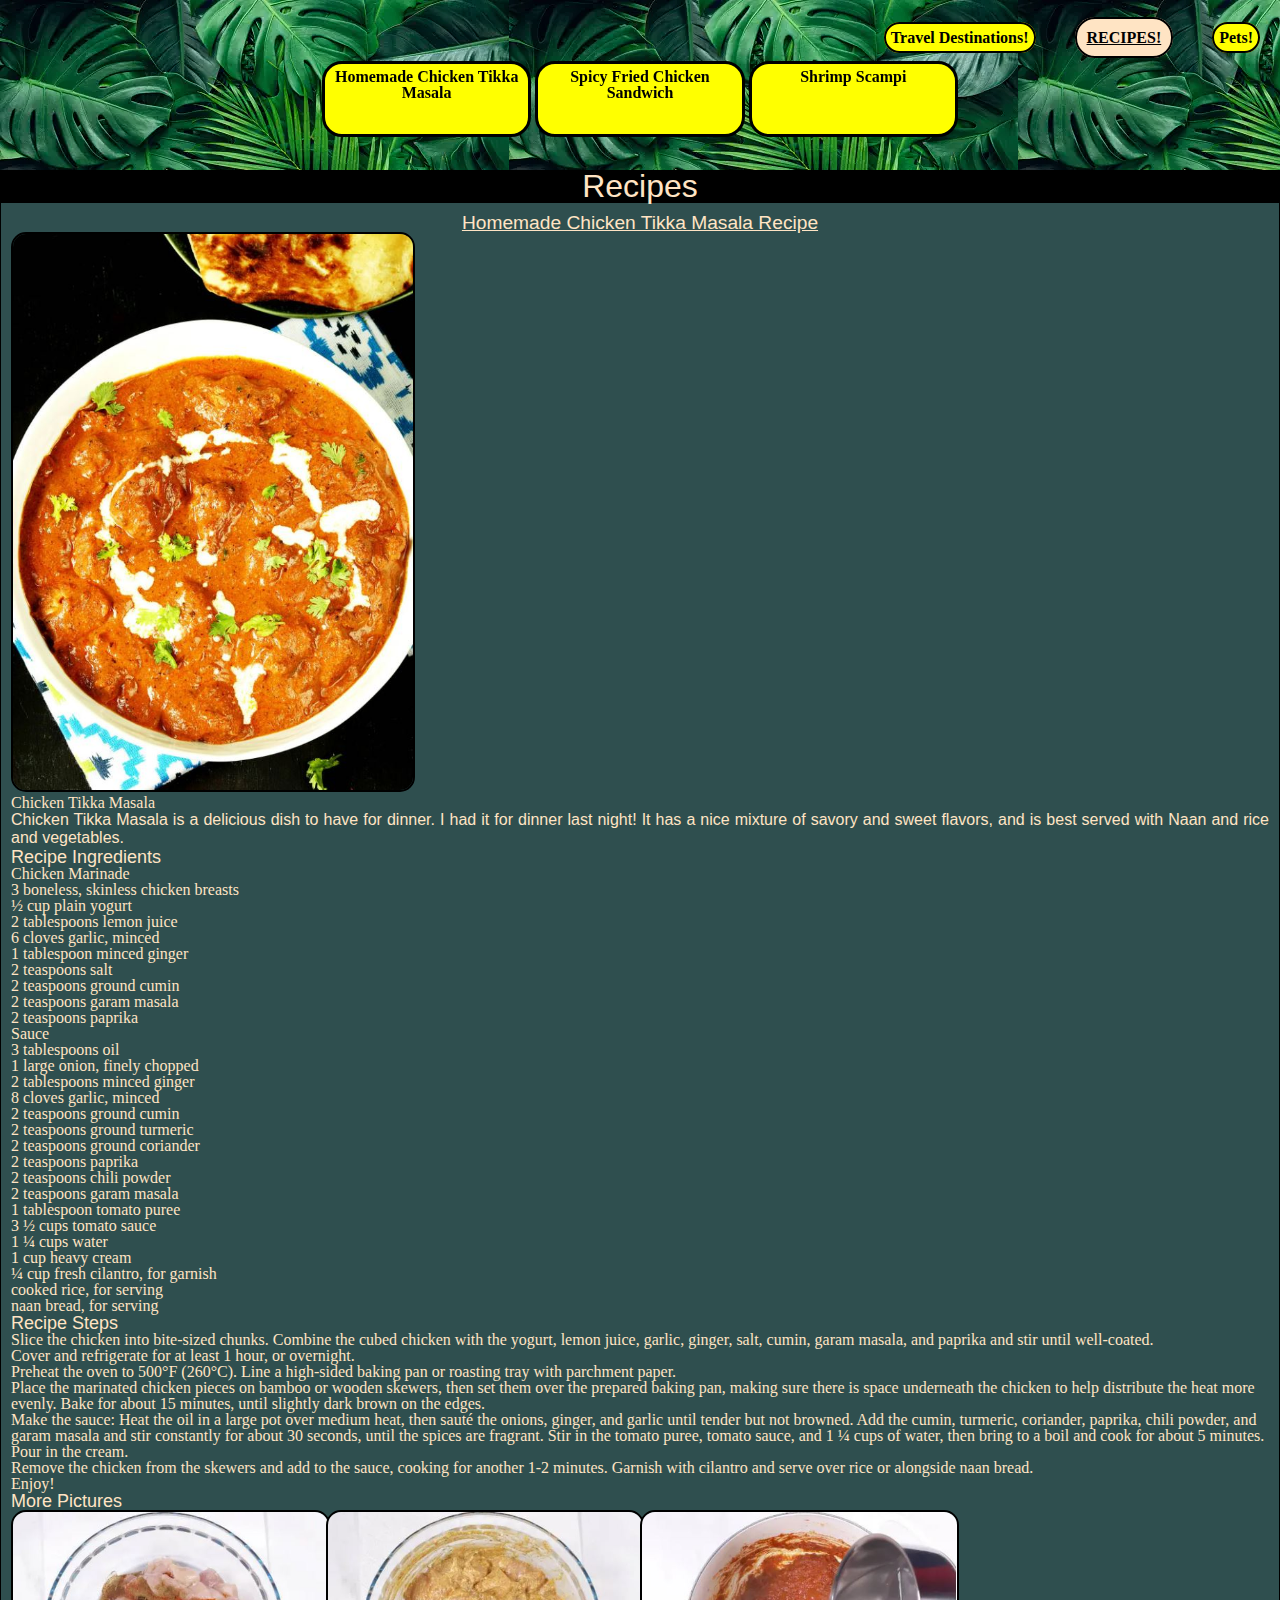
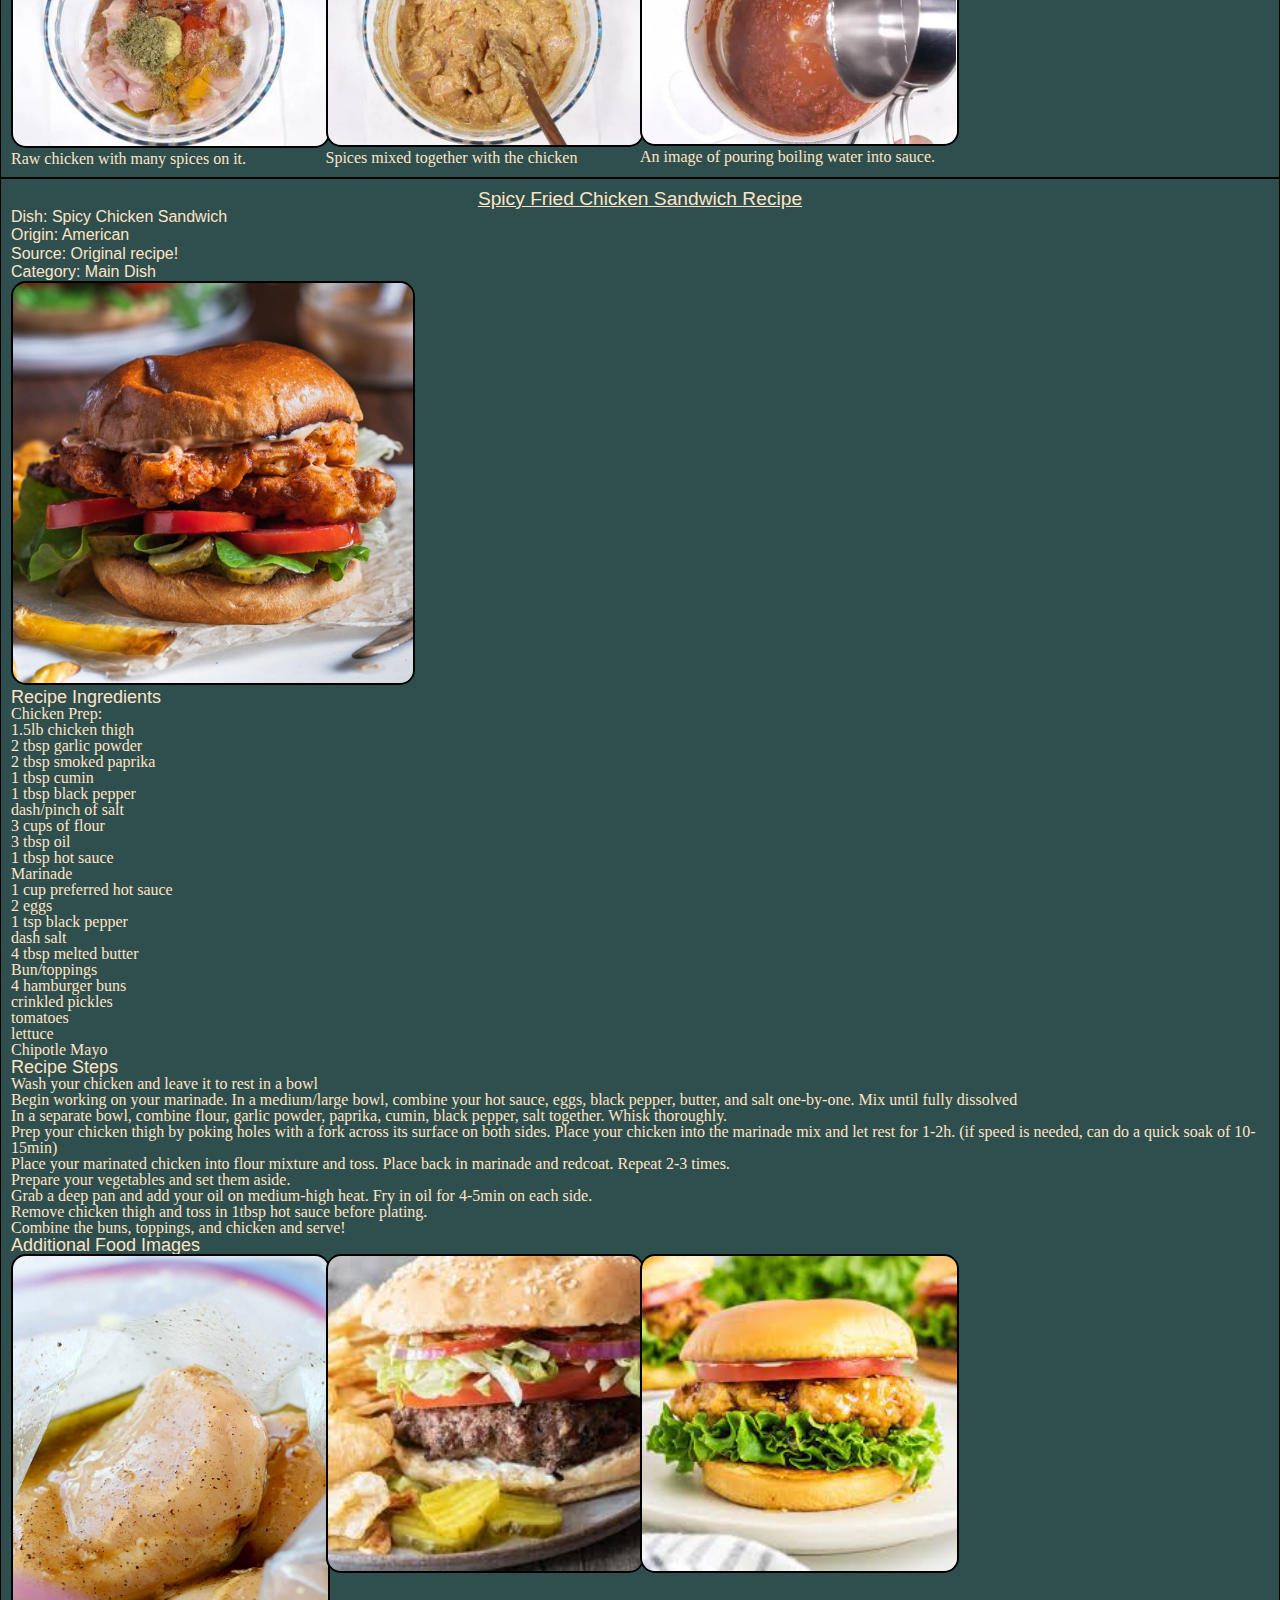
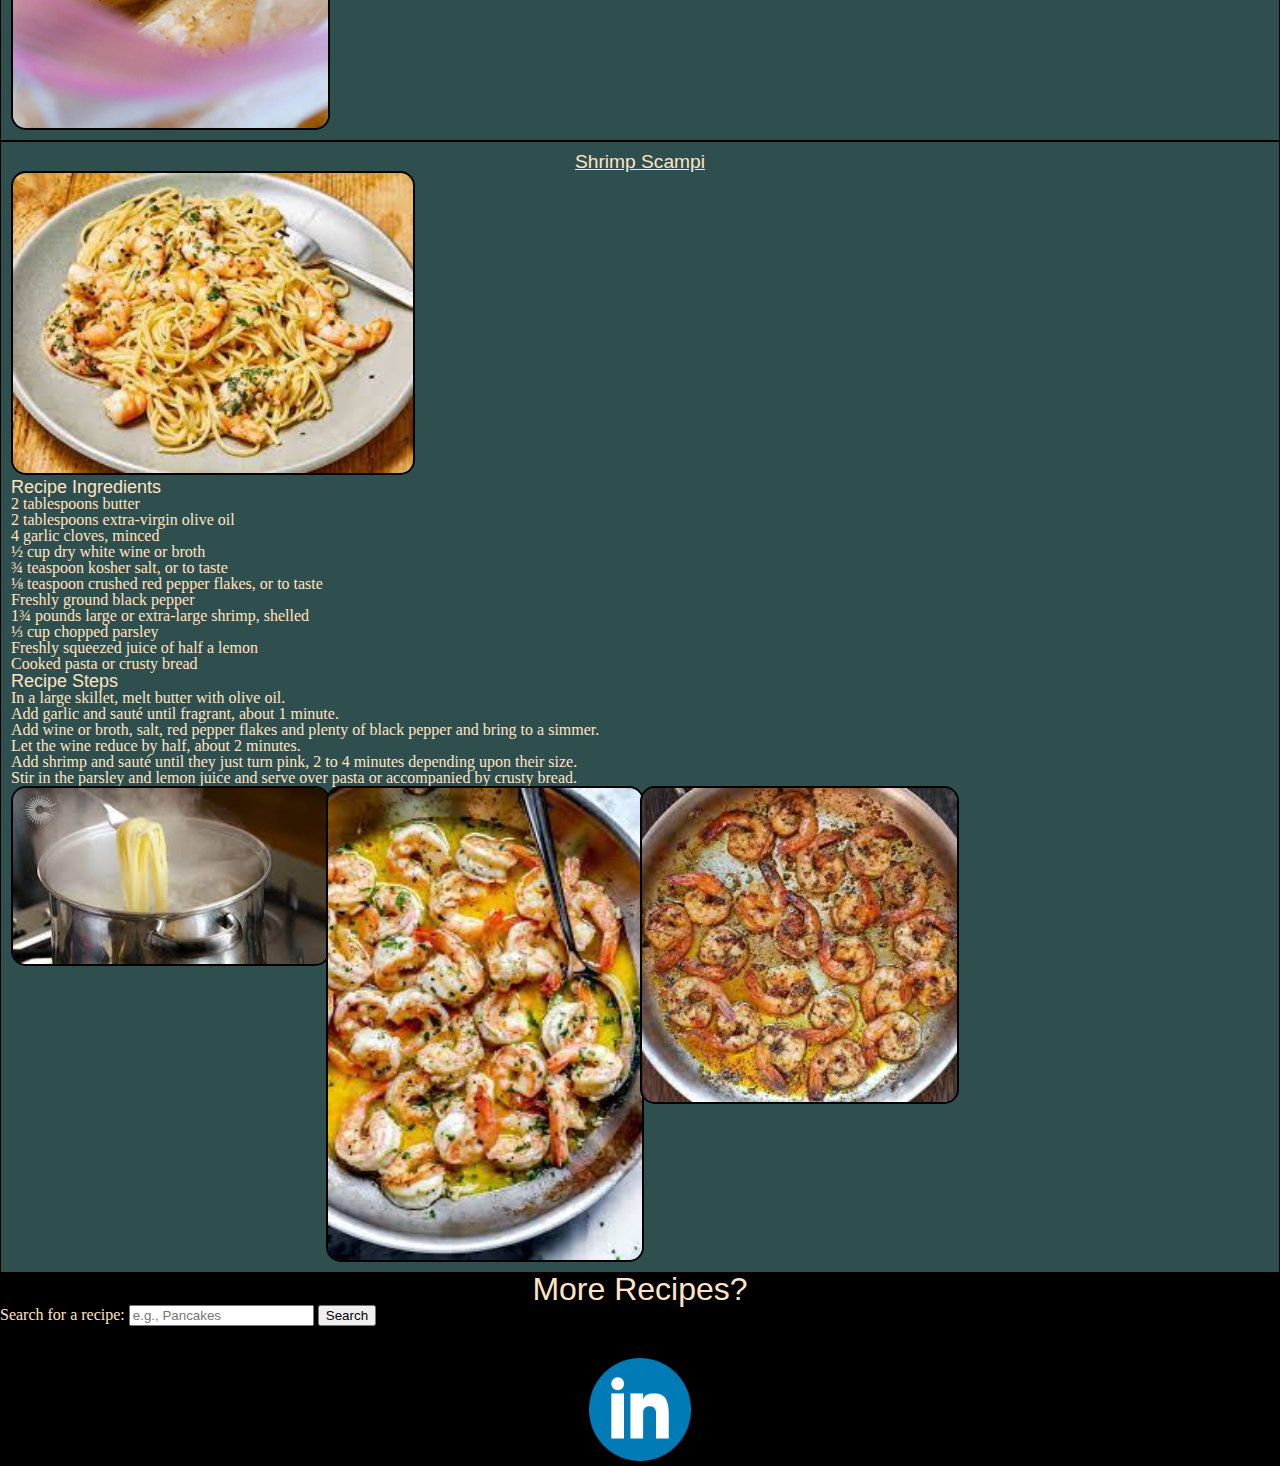
<file: recipes.html>
<!DOCTYPE html>
<html lang="en">
<head>
    <meta charset="UTF-8">
    <meta name="viewport" content="width=device-width, initial-scale=1.0">
    <link rel="stylesheet" type="text/css" href="css/reset.css">
    <link rel="stylesheet" type="text/css" href="css/style.css">
    <!-- <link rel="shortcut icon" type="image/x-icon" href="../images/food_favicon.ico" /> -->
    <link rel="icon" href" href = "images/food_favicon.ico" />
    <link rel="stylesheet" href="https://fonts.googleapis.com/css?family=Exo+2">
    <title>Recipes</title>
</head>
<body>
    <div class="skip" ><a href="#main" tabindex="1" >Skip to Main Content</a></div> 
    <nav id = "head_info">
        <ul>
            <li><a href="index.html">Travel Destinations!</a></li>
            <li><a href="recipes.html" class = "curr">Recipes!</a></li>
            <li><a href="pets.html">Pets!</a></li>
        </ul>
        <div id="locations">
            <a class="place-link" href="#chicken" onmouseover = "hoverColorChange(this)" onmouseout="resetCol(this)">Homemade Chicken Tikka Masala</a>
            <a class="place-link" href="#sandwich" onmouseover = "hoverColorChange(this)" onmouseout="resetCol(this)">Spicy Fried Chicken Sandwich</a>
            <a class="place-link" href="#shrimp" onmouseover = "hoverColorChange(this)" onmouseout="resetCol(this)">Shrimp Scampi</a>
        </div>
    </nav>
    <main id="main">
        <h1>Recipes</h1>
        <div class = "loc" id = "chicken">
            <h2 >Homemade Chicken Tikka Masala Recipe</h2>
            <figure class = "img-small">
                <img src = "images/tikkamasala_1.JPG" alt = "tikka masala" width = 400>
                <figcaption>Chicken Tikka Masala</figcaption>
            </figure>
            <p>
                Chicken Tikka Masala is a delicious dish to have for dinner. I had it for dinner last night! It has a nice mixture of savory and sweet flavors, and is best served with Naan and rice and vegetables. 
            </p>
            <h3>
                Recipe Ingredients
            </h3>
            <h4>
                Chicken Marinade
            </h4>
            <ul>
                <li>3 boneless, skinless chicken breasts</li>
                <li>½ cup plain yogurt</li>
                <li>2 tablespoons lemon juice</li>
                <li>6 cloves garlic, minced</li>
                <li>1 tablespoon minced ginger</li>
                <li>2 teaspoons salt</li>
                <li>2 teaspoons ground cumin</li>
                <li>2 teaspoons garam masala</li>
                <li>2 teaspoons paprika</li>

            </ul>
            <h4>
                Sauce
            </h4>
            <ul>
                <li>3 tablespoons oil</li>
                <li>1 large onion, finely chopped</li>
                <li>2 tablespoons minced ginger</li>
                <li>8 cloves garlic, minced</li>
                <li>2 teaspoons ground cumin</li>
                <li>2 teaspoons ground turmeric</li>
                <li>2 teaspoons ground coriander</li>
                <li>2 teaspoons paprika</li>
                <li>2 teaspoons chili powder</li>
                <li>2 teaspoons garam masala</li>
                <li>1 tablespoon tomato puree</li>
                <li>3 ½ cups tomato sauce</li>
                <li>1 ¼ cups water</li>
                <li>1 cup heavy cream</li>
                <li>¼ cup fresh cilantro, for garnish</li>
                <li>cooked rice, for serving</li>
                <li>naan bread, for serving</li>

            </ul>
            <h3>
                Recipe Steps
            </h3>
            <ol>
                <li>Slice the chicken into bite-sized chunks. Combine the cubed chicken with the yogurt, lemon juice, garlic, ginger, salt, cumin, garam masala, and paprika and stir until well-coated.</li>
                <li>Cover and refrigerate for at least 1 hour, or overnight.</li>
                <li>Preheat the oven to 500°F (260°C). Line a high-sided baking pan or roasting tray with parchment paper.</li>
                <li>Place the marinated chicken pieces on bamboo or wooden skewers, then set them over the prepared baking pan, making sure there is space underneath the chicken to help distribute the heat more evenly. Bake for about 15 minutes, until slightly dark brown on the edges.</li>
                <li>Make the sauce: Heat the oil in a large pot over medium heat, then sauté the onions, ginger, and garlic until tender but not browned. Add the cumin, turmeric, coriander, paprika, chili powder, and garam masala and stir constantly for about 30 seconds, until the spices are fragrant. Stir in the tomato puree, tomato sauce, and 1 ¼ cups of water, then bring to a boil and cook for about 5 minutes. Pour in the cream.</li>
                <li>Remove the chicken from the skewers and add to the sauce, cooking for another 1-2 minutes. Garnish with cilantro and serve over rice or alongside naan bread.</li>
                <li>Enjoy!</li>
            </ol>
            <h3>
                More Pictures
            </h3>
            <div class = "pg">
                <figure>
                    <img src = "images/tikkamasala_3.JPG" alt = "chicken with spices">
                    <figcaption>Raw chicken with many spices on it.</figcaption>
                </figure>
                <figure>
                    <img src = "images/tikkamasala_4.JPG" alt = "mixing of spices">
                    <figcaption>Spices mixed together with the chicken</figcaption>
                </figure>
                <figure>
                    <img src = "images/tikkamasala_5.JPG" alt = "making the sauce" >
                    <figcaption>An image of pouring boiling water into sauce.</figcaption>
                </figure>
            </div>
            
            <!-- Rachel Sondergeld -->
            
        </div>
        <div class = "loc" id = "sandwich">
            <h2>Spicy Fried Chicken Sandwich Recipe</h2>
            <p>Dish: Spicy Chicken Sandwich</p>
            <p>Origin: American</p>
            <p>Source: Original recipe!</p>
            <p>Category: Main Dish</p>
            <img class = "img-small" src="images/spicy-chicken-sandwich-recipe.jpg" alt="Spicy hot chicken sandwich">
            <h3>Recipe Ingredients</h3>

            <h4>Chicken Prep:</h4>
                <ul>
                    <li>1.5lb chicken thigh</li>
                    <li>2 tbsp garlic powder</li>
                    <li>2 tbsp smoked paprika</li>
                    <li>1 tbsp cumin</li>
                    <li>1 tbsp black pepper</li>
                    <li>dash/pinch of salt</li>
                    <li>3 cups of flour</li>
                    <li>3 tbsp oil</li>
                    <li>1 tbsp hot sauce</li>
                </ul>
            <h4>Marinade</h4>
                <ul>
                    <li>1 cup preferred hot sauce</li>
                    <li>2 eggs</li>
                    <li>1 tsp black pepper</li>
                    <li>dash salt</li>
                    <li>4 tbsp melted butter</li>
                </ul>
            <h4>Bun/toppings</h4>
                <ul>
                    <li>4 hamburger buns</li>
                    <li>crinkled pickles</li>
                    <li>tomatoes</li>
                    <li>lettuce</li>
                    <li>Chipotle Mayo</li>
                </ul>

            <h3>Recipe Steps</h3>
            <ul>
                <li>Wash your chicken and leave it to rest in a bowl</li>
                <li>Begin working on your marinade. In a medium/large bowl, combine your hot sauce, eggs, black pepper, butter, and salt one-by-one. Mix until fully dissolved</li>
                <li>In a separate bowl, combine flour, garlic powder, paprika, cumin, black pepper, salt together. Whisk thoroughly.</li>
                <li>Prep your chicken thigh by poking holes with a fork across its surface on both sides. Place your chicken into the marinade mix and let rest for 1-2h. (if speed is needed, can do a quick soak of 10-15min)</li>
                <li>Place your marinated chicken into flour mixture and toss. Place back in marinade and redcoat. Repeat 2-3 times.</li>
                <li>Prepare your vegetables and set them aside.</li>
                <li>Grab a deep pan and add your oil on medium-high heat. Fry in oil for 4-5min on each side.</li>
                <li>Remove chicken thigh and toss in 1tbsp hot sauce before plating.</li>
                <li>Combine the buns, toppings, and chicken and serve!</li>
            </ul>
            <h3>Additional Food Images</h3>
            <div class = "pg">
                <img src="images/chicken_breast_marinade.jpeg" alt="Chicken breast will be marinated for one to two hours.">
                <img src="images/bun_with_toppings.jpeg" alt="Example of the prepared hamburger buns before chicken is added">
                <img src="images/final_product_chicksandwich.jpeg" alt="Your succulent final product!">
            </div>
            <!-- Johann Tsegay -->
        </div>
        <div class = "loc" id = "shrimp">
            <h2>Shrimp Scampi</h2>

            <img class = "img-small" src="images/shrimp_scampi.jpg" alt ="Shrimp scampi is a classic Italian-American delight">

            <h3>Recipe Ingredients</h3>

            <ul>
                <li>2 tablespoons butter</li>
                <li>2 tablespoons extra-virgin olive oil</li>
                <li>4 garlic cloves, minced</li>
                <li>½ cup dry white wine or broth</li>
                <li>¾ teaspoon kosher salt, or to taste</li>
                <li>⅛ teaspoon crushed red pepper flakes, or to taste</li>
                <li>Freshly ground black pepper</li>
                <li>1¾ pounds large or extra-large shrimp, shelled</li>
                <li>⅓ cup chopped parsley</li>
                <li>Freshly squeezed juice of half a lemon</li>
                <li>Cooked pasta or crusty bread</li>
            </ul>

            <h3>
                Recipe Steps
            </h3>

            <ul>
                <li>In a large skillet, melt butter with olive oil.</li>
                <li>Add garlic and sauté until fragrant, about 1 minute.</li>
                <li>Add wine or broth, salt, red pepper flakes and plenty of black pepper and bring to a simmer.</li>
                <li>Let the wine reduce by half, about 2 minutes.</li>
                <li>Add shrimp and sauté until they just turn pink, 2 to 4 minutes depending upon their size.</li>
                <li>Stir in the parsley and lemon juice and serve over pasta or accompanied by crusty bread.</li>
            </ul>
            
            <div class = "pg">
                <img src="images/pasta_cooking.jpg" alt ="Pasta being lifted by a fork in a pot of boiling water. It is almost finished cooking.">
                <img src="images/shrimp_scampi_cooking.jpg" alt ="Shrimp cooking in a sauce of butter and wine. It is being stirred with a spoon.">
                <img src="images/shrimp_cooking.jpg" alt ="Shrimp is cooking until it is pink. Shrimp is almost finished cooking.">
            </div>
                
            <!-- Anna Torell -->
        </div>
        <div>
            <h1>More Recipes?</h1>
            <label for="recipeQuery">Search for a recipe:</label>
            <input type="text" id="recipeQuery" placeholder="e.g., Pancakes">
            <button id="searchButton">Search</button>
            <div id="recipeResults"></div>
        </div>
        <script src="js/more_opt.js"></script>
    </main>
    <footer>
        <img src="images/linkedin_icon.png" alt="Website Icon" onclick=redirectToWebsite()>
    </footer>
    <script src="js/redirect_icon.js"></script>
</body>

</html>
</file>
<file: css/style.css>
#head_info {
  background-image: url(../images/leaves_background_img.webp);

}

img{
  width: 100%;
  height: auto;
  border: solid 2px black;
  border-radius: 15px;
  
}

#locations {
  display: none;
}
#place-link{
  display: none;
}
footer img {
  width: 8%;
}

.loc{
  background-color: darkslategrey;
  padding: 10px;
  border: 1px solid black;
}
.inputs {
  display: none;
}


.pg{
  display: grid;
  grid-template-columns: 1fr 1fr;
}
.outer{
  display: grid;
  grid-template-columns: 1fr 1fr;
  justify-items: center;
}
.outer div:first-child, .outer div:last-child{
  grid-column: 1 / -1;
}

html{
  scroll-behavior: smooth;
}
/* can come back for this */
body {
  background-color: black;
  color: bisque;
}
h1 {
  font-size: xx-large;
  font-family: Arial, 'Times New Roman', Times, serif, sans-serif;
  color: bisque;
  text-align: center;
}
h2 {
  font-size: larger;
  font-family:  Arial, 'Times New Roman', Times, serif, sans-serif;
  color: bisque;
  text-align: center;
  text-decoration: underline;
}
h3 {
  font-size: large;
  font-family: Arial, 'Times New Roman', Times, serif, sans-serif;
  color: bisque;
}
p {
  font-size: 1em;
  font-family:  Arial, 'Times New Roman', Times, serif, sans-serif;
  line-height: 1.15;
  text-align: justify;
}


nav li{
  display:block ;
  padding: 15px;
}

nav a{
  color: black;
  font-weight: bold;
  text-decoration: none; 
  padding: 5px;
  border: solid 2px black;
  border-radius: 20px;
  background-color: yellow;
}





nav{
  /* background-color: #ddd; */
  background-color: black;
  padding: 5px; 
  text-align: left;
  /* background-color: red; */
  animation-name: color;
  animation-duration: 4s;
}


@keyframes color {
  from {background-color: bisque;}
  to {background-color: black;} 
}
footer{
  background-color: black;
  color: white;
  padding-top: 30px;
  text-align: center;
}


.text-block{
  background-color: rgba(255, 255, 255, .8);
  border: 10px solid black;
  padding: 30px;
}




.skip{
  display: none;
}


.curr{
  padding: 10px;
  /* font-weight: bold; */
  background-color: bisque;
  color: black;
  text-decoration: underline;
  text-transform:uppercase;
}


@media screen and (min-width: 800px) {
  /* this is tablet */
  .inputs {
    display: inline-block;
  }
  .inputs input[type="submit"] {
    height: 3.2rem;
    width: 6.5rem;
    background: rgb(138, 151, 142);
    font-weight: bold;
    color: black;
    font-size: 1.2rem;
    margin-top: 20px;
    border: none;
    border-radius: 2px;
 }
  #slideshow{
    width: 400px;
    height: 300px;
  }
  nav {
    position: sticky;
    top: 0;
    z-index: 200;
  }
  .pg{
    display: grid;
    grid-template-columns: repeat(3, 1fr);
  }

  nav > ul {
    padding-bottom: 15px;
  }

  #locations {
    display: block;
    text-align: center;
    position: sticky;
    z-index: 90;
    top: 0;
  }
  .place-link{
    display: inline-block;
    padding: 5px;
    background-color: yellow;
    text-align: center;
    height: 60px;
    width: calc(16.6667% - 20px);
    border: solid 3px;
    overflow: auto;
  }
  

  nav li{
    display:inline;
    padding-right:20px;
  
  }

  nav{

    text-align: right;
    padding: 30px 0px;
  }
  .skip{
    display: block;
  }
  .skip a:focus{
    z-index: 300;
    top: 20px;
  }
  .skip a{
    background: white;
    left: 0;
    padding: 6px;
    -webkit-transition: top 1s ease-out;
    transition: top 1s ease-out;
    position: absolute;
    top: -40px;
    z-index: 300;
  }
  *:focus{
    border: solid black 2px;
  }
  nav a:hover, nav a:focus{
    text-decoration: underline;
    border: dashed 2px black;
    
  }
  /* img{
    width: 300px;
  } */
  .img-small{
    width: 400px;
  }

}
@media screen and (min-width: 900px) {
  img:hover {
    transform: scale(1.04);
    transition: transform 0.3s ease;
  }
  .pg{
    display: grid;
    grid-template-columns: repeat(4, 1fr);
  }

} 

@media screen and (prefers-reduced-motion: reduce){

  html{
    scroll-behavior: auto; /* Removes scroll animation */
  }
  nav{
    animation: none;
  }
  .skip a{
    -webkit-transition: none; /* sets to default setting */
    transition: none;        /* sets to default setting */
  }
  .gif{
    display: none;
  }


}
</file>
